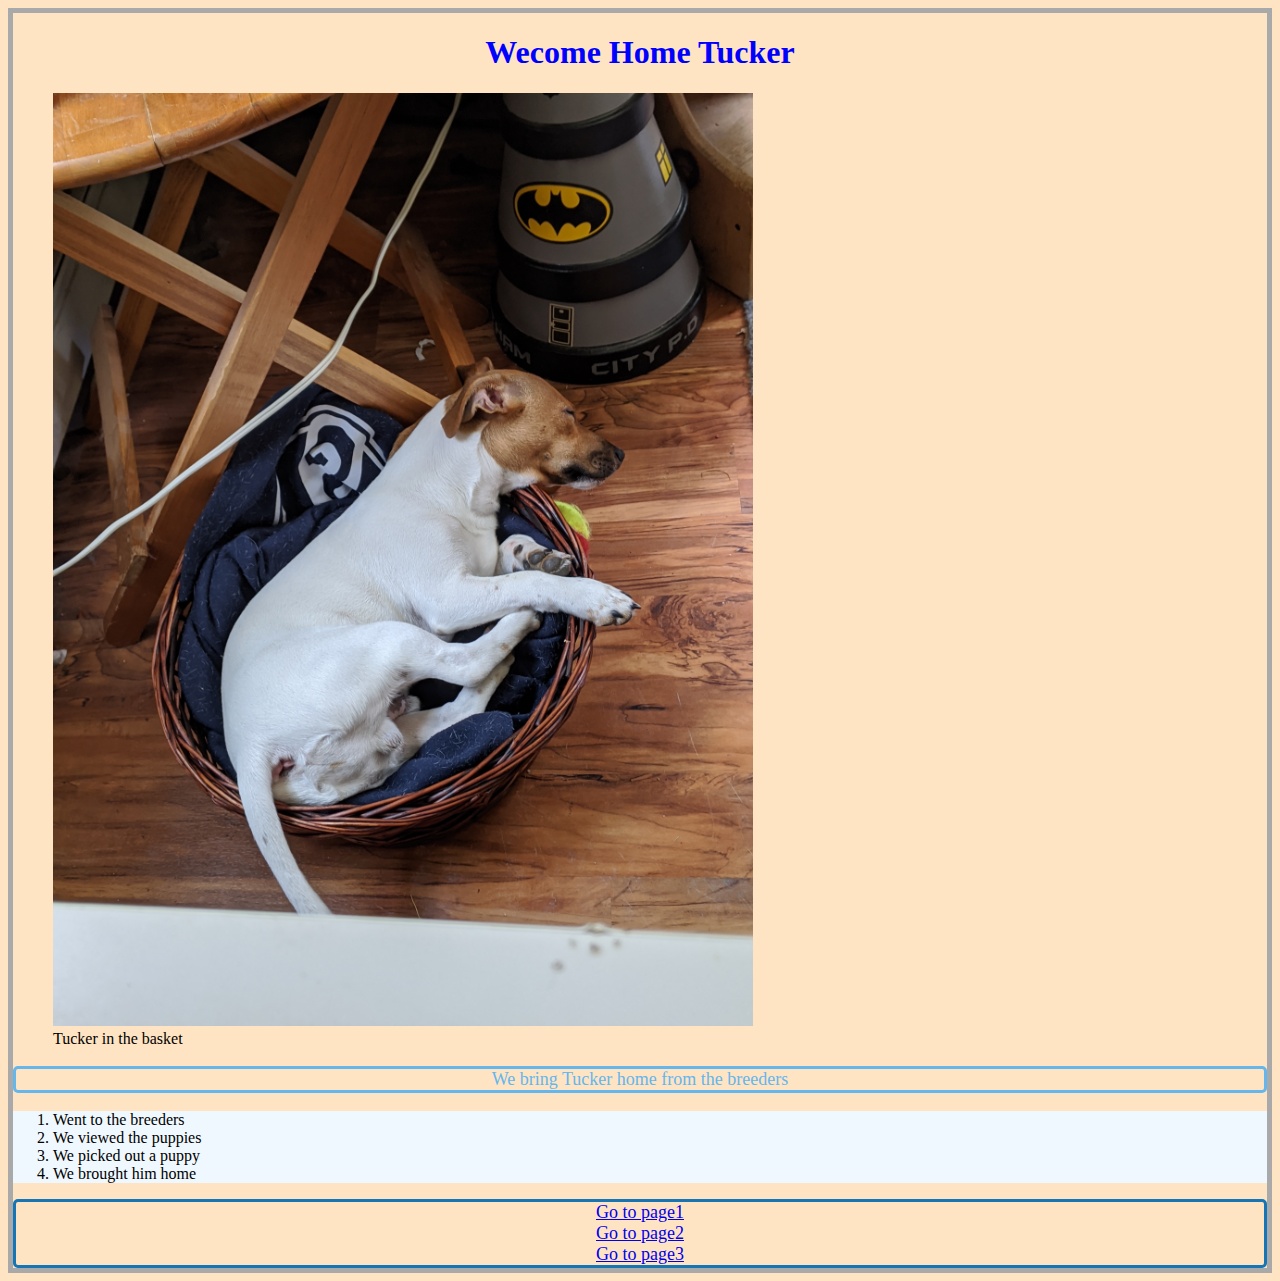
<file: index.html>
<!DOCTYPE html>
<html lang="en">
<head>
    <meta charset="UTF-8">
    <meta git name="viewport" content="width=device-width, initial-scale=1.0">
    <title>New Dog</title><!DOCTYPE html>
    <link rel="stylesheet" href="style.css">

</head>
<body>
    <!--Title-->
<header><h1>Wecome Home Tucker</h1></header> 
<!--Coding Steps:-->
<!--Create a website using only HTML. The website can be anything you like (within school guidelines) if it meets the following criteria:-->
<!--Create a homepage named index.html-->
<!--At least 3 pages with links to navigate between all pages present on each page.-->
<!--2 different size headers, a list, 3 images, a table, and a form.-->

    <Main>    
    <!--First picture -->
    <figure>
        <img src="tuckerresting.jpg" width="700" alt="tucker resting in basket">

        <figcaption id="id-beaker"> Tucker in the basket</figcaption>
    </figure>
     
        <!-- listing how we got Tucker-->
         <P>We bring Tucker home from the breeders</P>
        <ol id="pg1list">
            <li> Went to the breeders</li>
            <li>We viewed the puppies</li>
            <li>We picked out a puppy</li>
            <li>We brought him home</li>
        </ol>
           
        <!--change pages-->
        <nav>
        <a href="index.html">Go to page1</a><br>    
        <a href="page2.html">Go to page2</a><br>
        <a href="page3.html">Go to page3</a>
        </nav>

    </main>
</body>
</html>
</file>
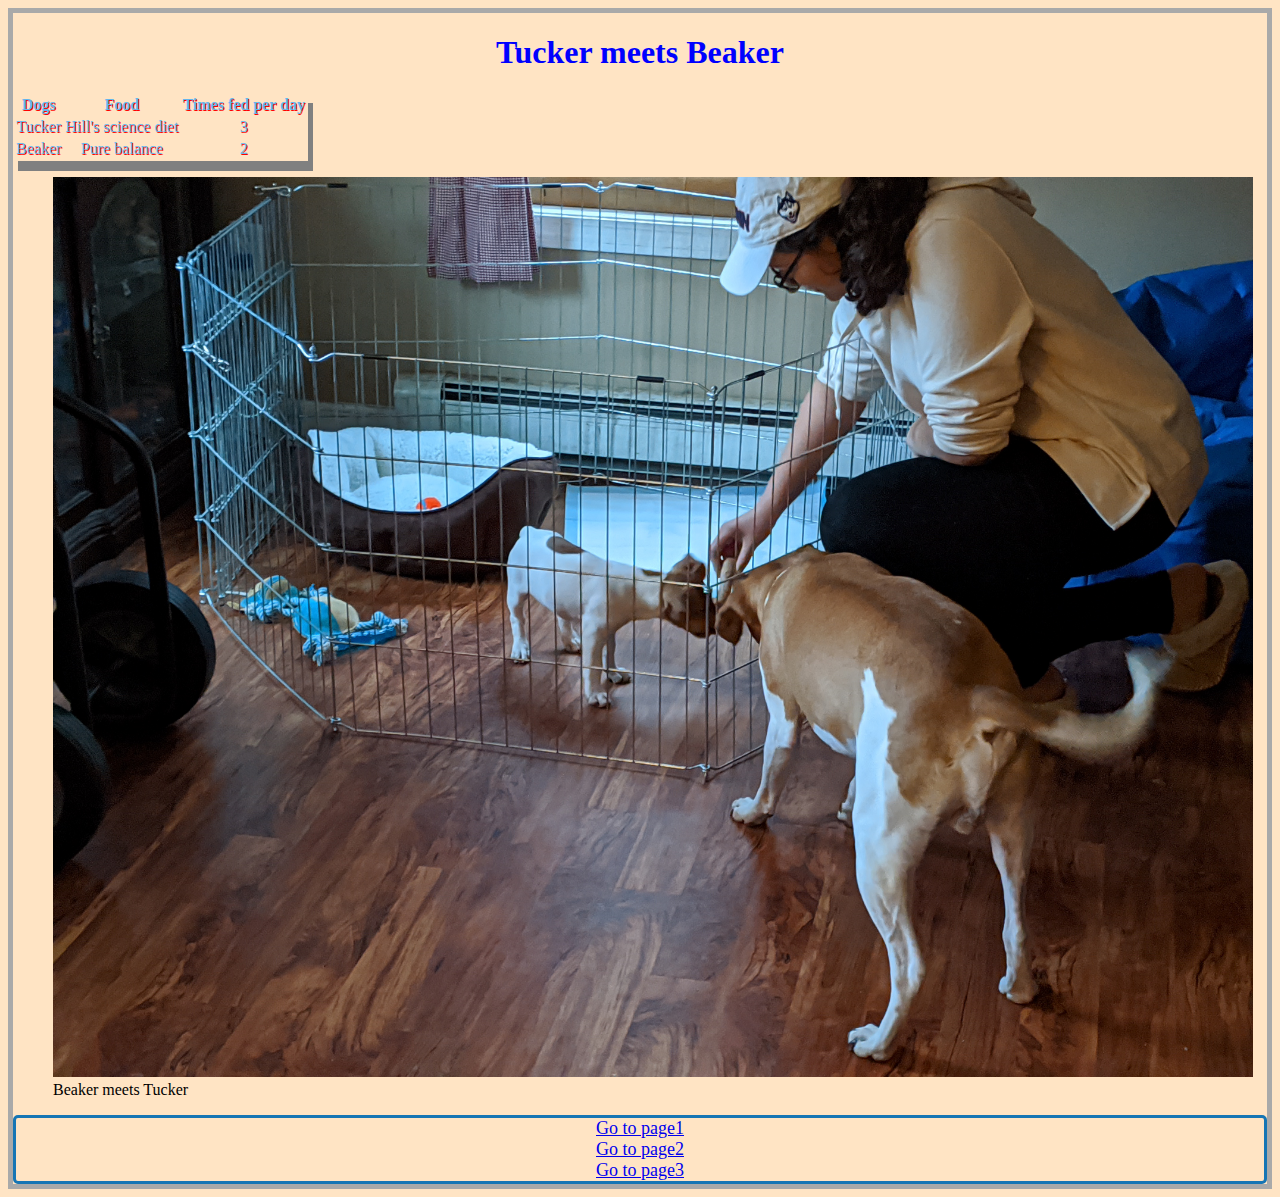
<file: page2.html>
<!DOCTYPE html>
<html lang="en">
<head>
    <meta charset="UTF-8">
    <meta name="viewport" content="width=device-width, initial-scale=1.0">
    <title>New Dog</title>
    <link rel="stylesheet" href="style.css">

</head>
<body>
    <main>
    <!-- Page 2 title -->
     <header><h1>Tucker meets Beaker</h1></header>   
     <!--the table example-->   
     <Table class="fontchange">
                <tr>
                    <th>Dogs</th>
                    <th>Food</th>
                    <th>Times fed per day</th>
                </tr>
                <tr>
                   <td>Tucker</td>         
                   <td>Hill's science diet</td>         
                   <td>3</td>         
                </tr>
                <tr>
                    <td>Beaker</td>
                    <td>Pure balance</td>
                    <td>2</td>
                </tr>

        </Table>
    
        <!--Second picture -->
        <figure>
            <img src="beakermeetstucker.jpg" width="1200" alt="beaker meets tucker">

            <figcaption> Beaker meets Tucker</figcaption>
        </figure>




        <!--change pages-->
        <nav>
            <a href="index.html">Go to page1</a><br>    
            <a href="page2.html">Go to page2</a><br>
            <a href="page3.html">Go to page3</a>
        </nav>


    </main>
</body>
</html>
</file>
<file: style.css>
body {
    background-color: bisque;
    border: 5px solid darkgrey;
}
h1 {
color:blue;
text-align: center;
}
H2 {
    color: cornflowerblue;
    text-align: center;
}

form {
align-self: center;
}

table {
box-shadow: 5px 10px grey; 
table-layout: auto;
}
tr {
    color: rgb(100, 182, 237);
    text-align: center;
}

img {
    justify-items: center;
}

p {
    border-style: solid;
    border-radius: 5px;
    color: rgb(100, 182, 237);
    text-align: center;
    font-size: large;
}
li {
     justify-content:  center;
}
nav{
    border-style: solid;
    border-radius: 5px;
    color: rgb(22, 117, 180);
    text-align: center;
    font-size: large;    
} 
#pg1list{
  background-color: aliceblue;  
}

.fontchange {
text-shadow: 1px 1px red;

}
</file>
